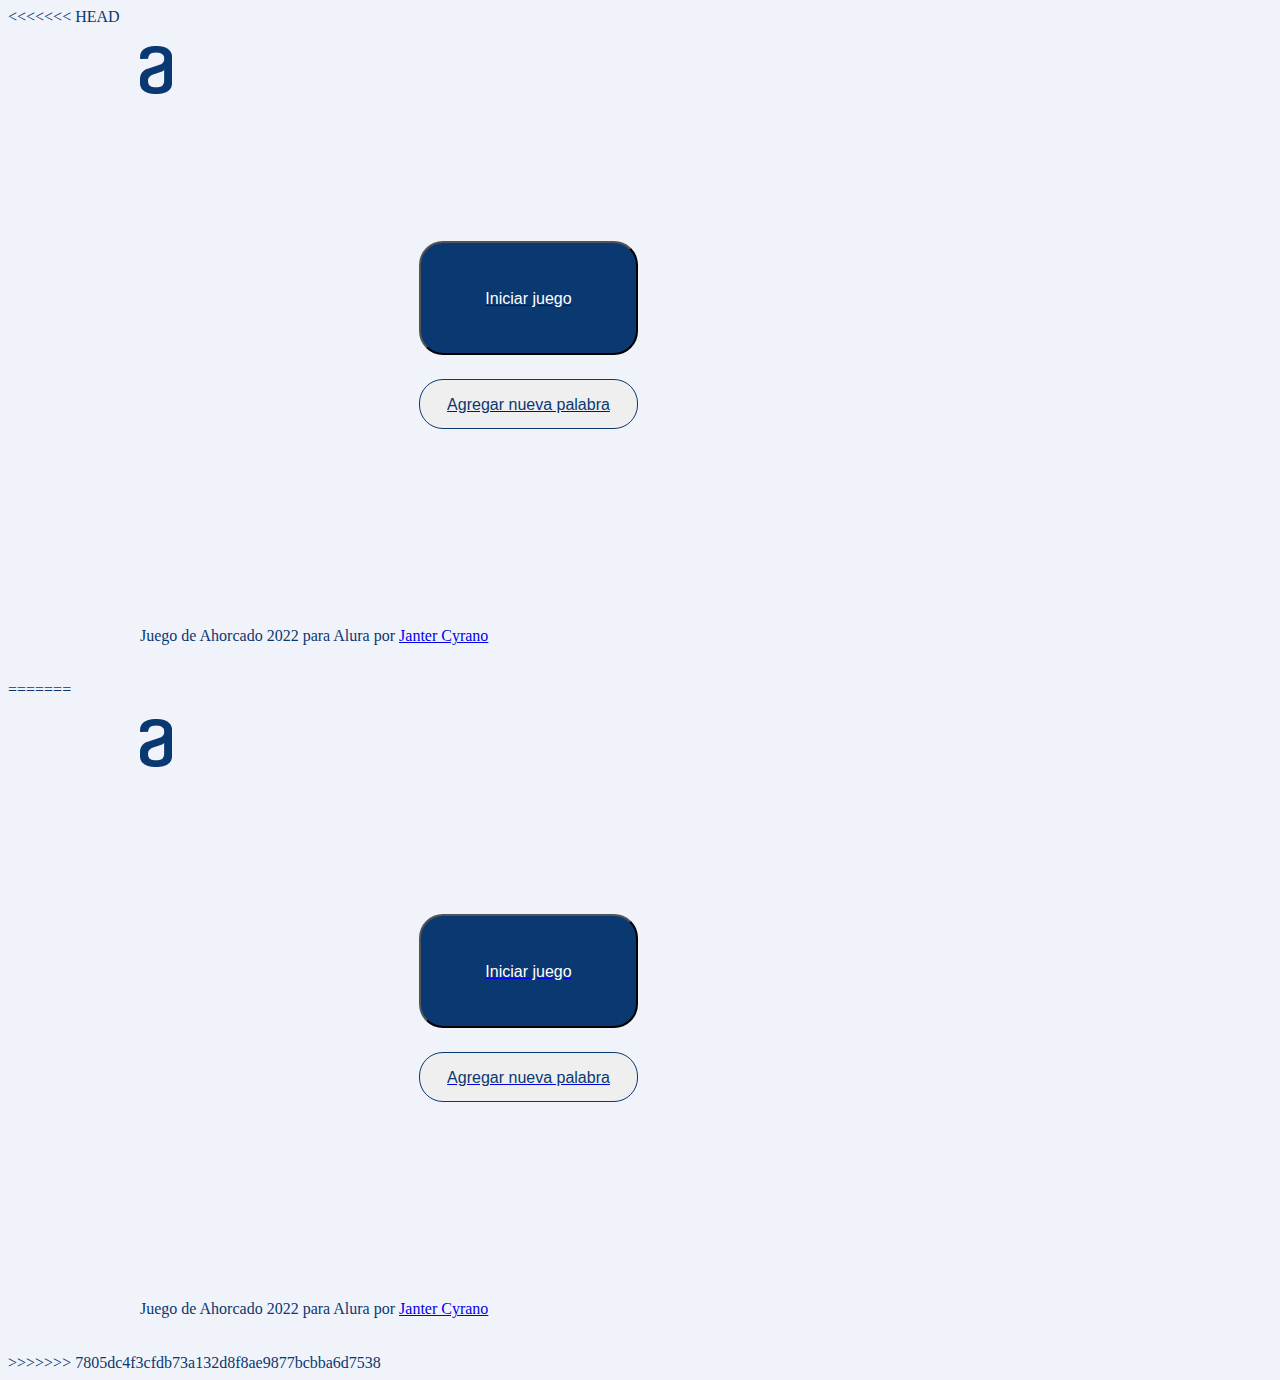
<file: Challenge-oracle-hanged/index.html>
<<<<<<< HEAD
<!DOCTYPE html>
<html lang="en">
<head>
  <meta charset="UTF-8">
  <meta http-equiv="X-UA-Compatible" content="IE=edge">
  <meta name="viewport" content="width=device-width, user-scalable=no, initial-scale=1.0">
  <title>Document</title>
  <!-- CSS only -->
  <link rel="stylesheet" href="estilos.css">
</head>

<body>  
  <div class="contenedor">
    <header class="header">
      <img src="img/Vectorletra.png" alt="Juego de Ahorcado para Alura">     
    </header>
    <main class="texto">
      <form>
        <a href="tablero.html">
          <button class="button-botonAzulGrande" type="button" id="Iniciar">Iniciar juego</button>
        </a>
      </form>      
      <form>
        <a href="palabra.html">
          <button class="button-botonBlanco" type="button" id="Agregar">Agregar nueva palabra</button>
        </a>
      </form>      
    </main>
    <Aside class="aside">      
    </Aside>
    <div class="boton1">      
    </div>
    <div class="boton2">      
    </div>
    <footer class="footer">        
      <p class="text-center text-muted">Juego de Ahorcado 2022 para Alura por <a href="https://www.linkedin.com/in/juan-carlos-olivares-román-a3b452142/" class="nav-link px-2 text-muted"> Janter Cyrano </a></p>
    </footer>
  </div>
  <script src="script.js"></script>
=======
<!DOCTYPE html>
<html lang="en">
<head>
  <meta charset="UTF-8">
  <meta http-equiv="X-UA-Compatible" content="IE=edge">
  <meta name="viewport" content="width=device-width, user-scalable=no, initial-scale=1.0">
  <title>Document</title>
  <!-- CSS only -->
  <link rel="stylesheet" href="estilos.css">
</head>

<body>  
  <div class="contenedor">
    <header class="header">
      <img src="img/Vectorletra.png" alt="Juego de Ahorcado para Alura">     
    </header>
    <main class="texto">
      <form>
        <a href="tablero.html">
          <button class="button-botonAzulGrande" type="button" id="Iniciar">Iniciar juego</button>
        </a>
      </form>      
      <form>
        <a href="palabra.html">
          <button class="button-botonBlanco" type="button" id="Agregar">Agregar nueva palabra</button>
        </a>
      </form>      
    </main>
    <Aside class="aside">      
    </Aside>
    <div class="boton1">      
    </div>
    <div class="boton2">      
    </div>
    <footer class="footer">        
      <p class="text-center text-muted">Juego de Ahorcado 2022 para Alura por <a href="https://www.linkedin.com/in/juan-carlos-olivares-román-a3b452142/" class="nav-link px-2 text-muted"> Janter Cyrano </a></p>
    </footer>
  </div>
  <script src="script.js"></script>
>>>>>>> 7805dc4f3cfdb73a132d8f8ae9877bcbba6d7538
</body>
</file>
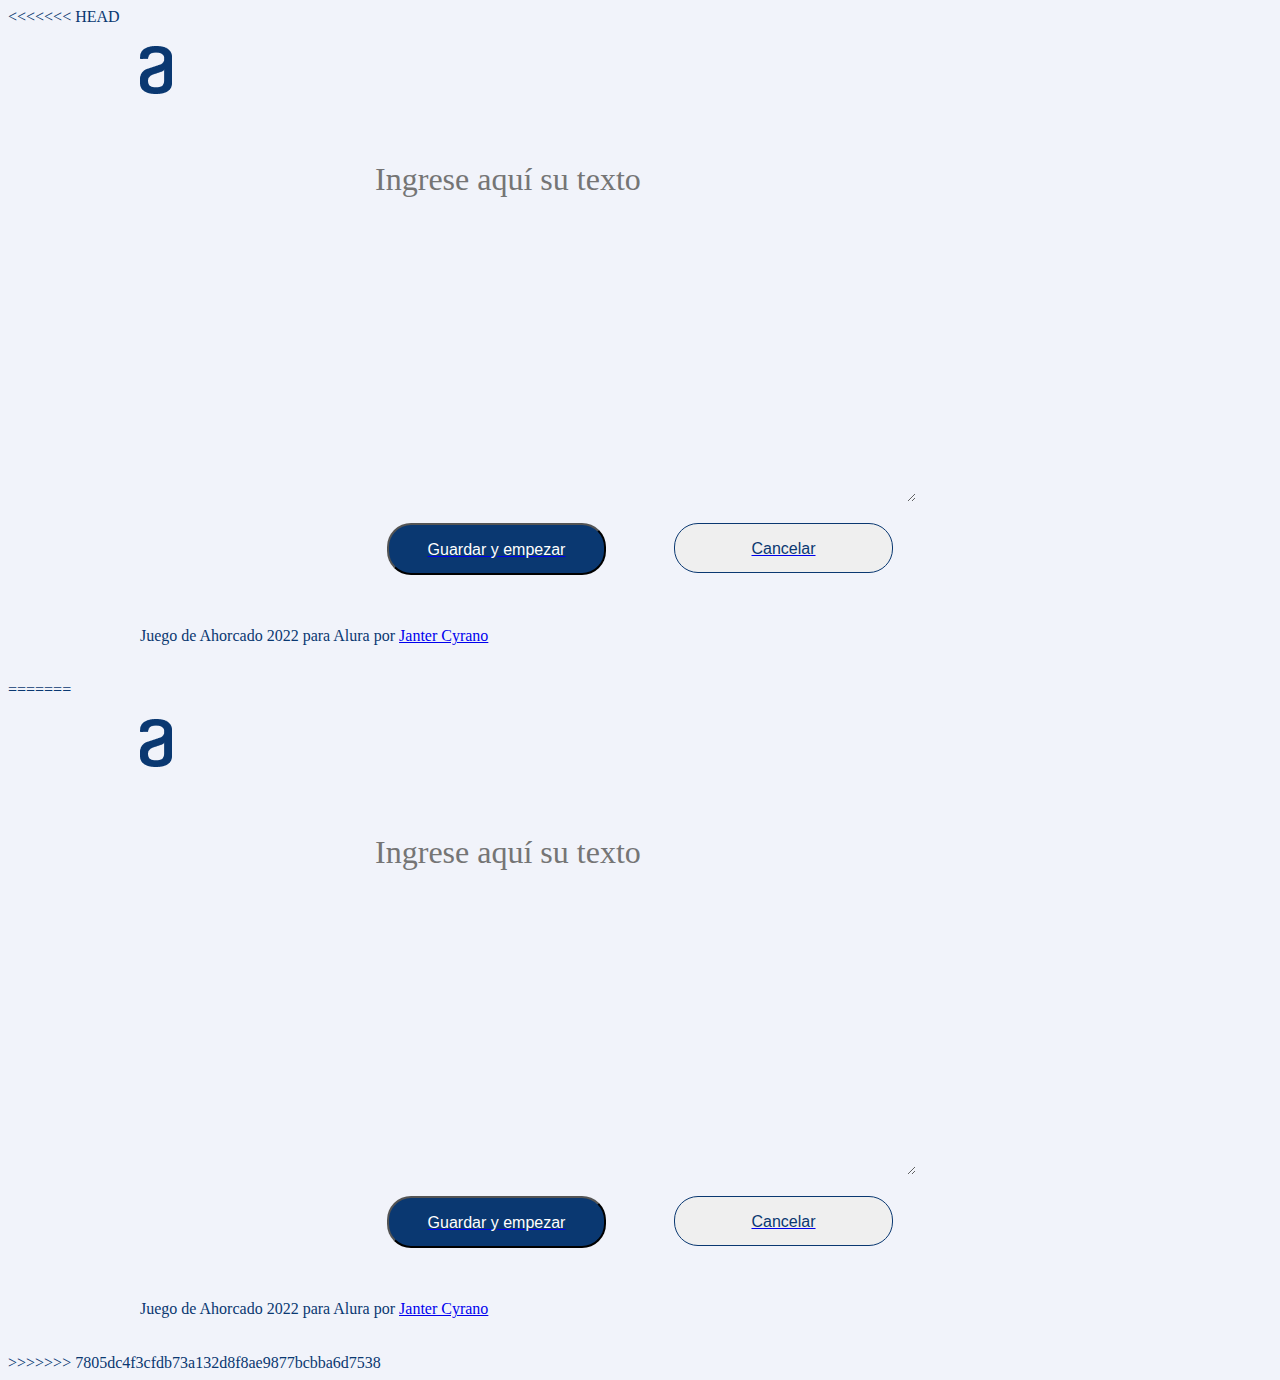
<file: Challenge-oracle-hanged/palabra.html>
<<<<<<< HEAD
<!DOCTYPE html>
<html lang="en">
<head>
  <meta charset="UTF-8">
  <meta http-equiv="X-UA-Compatible" content="IE=edge">
  <meta name="viewport" content="width=device-width, user-scalable=no, initial-scale=1.0">
  <title>Document</title>
  <!-- CSS only -->
  <link rel="stylesheet" href="estilos.css">
</head>

<body>  
  <div class="contenedor">
    <header class="header">
      <img src="img/Vectorletra.png" alt="Juego de Ahorcado para Alura">     
    </header>
    <main class="texto">
      <textarea class="ingrese-texto" id="Textarea" placeholder="Ingrese aquí su texto"></textarea>
    </main>
    <Aside class="aside">     
    </Aside>
    <div class="boton1">
      <form>
        <a href="tablero.html">
            <button class="button-botonAzul" type="button" id="guardar">Guardar y empezar</button>
        </a>
    </form> 
    </div>
    <div class="boton2">
      <form>
        <a href="index.html">
          <button class="button-botonBlanco" type="button" id="cancelar">Cancelar</button>
        </a>
      </form>
    </div>
    <footer class="footer">        
      <p class="text-center text-muted">Juego de Ahorcado 2022 para Alura por <a href="https://www.linkedin.com/in/juan-carlos-olivares-román-a3b452142/" class="nav-link px-2 text-muted"> Janter Cyrano </a></p>
    </footer>    
  </div>

  <script src="script.js"></script>
=======
<!DOCTYPE html>
<html lang="en">
<head>
  <meta charset="UTF-8">
  <meta http-equiv="X-UA-Compatible" content="IE=edge">
  <meta name="viewport" content="width=device-width, user-scalable=no, initial-scale=1.0">
  <title>Document</title>
  <!-- CSS only -->
  <link rel="stylesheet" href="estilos.css">
</head>

<body>  
  <div class="contenedor">
    <header class="header">
      <img src="img/Vectorletra.png" alt="Juego de Ahorcado para Alura">     
    </header>
    <main class="texto">
      <textarea class="ingrese-texto" id="Textarea" placeholder="Ingrese aquí su texto"></textarea>
    </main>
    <Aside class="aside">     
    </Aside>
    <div class="boton1">
      <form>
        <a href="tablero.html">
            <button class="button-botonAzul" type="button" id="guardar">Guardar y empezar</button>
        </a>
    </form> 
    </div>
    <div class="boton2">
      <form>
        <a href="index.html">
          <button class="button-botonBlanco" type="button" id="cancelar">Cancelar</button>
        </a>
      </form>
    </div>
    <footer class="footer">        
      <p class="text-center text-muted">Juego de Ahorcado 2022 para Alura por <a href="https://www.linkedin.com/in/juan-carlos-olivares-román-a3b452142/" class="nav-link px-2 text-muted"> Janter Cyrano </a></p>
    </footer>    
  </div>

  <script src="script.js"></script>
>>>>>>> 7805dc4f3cfdb73a132d8f8ae9877bcbba6d7538
</body>
</file>
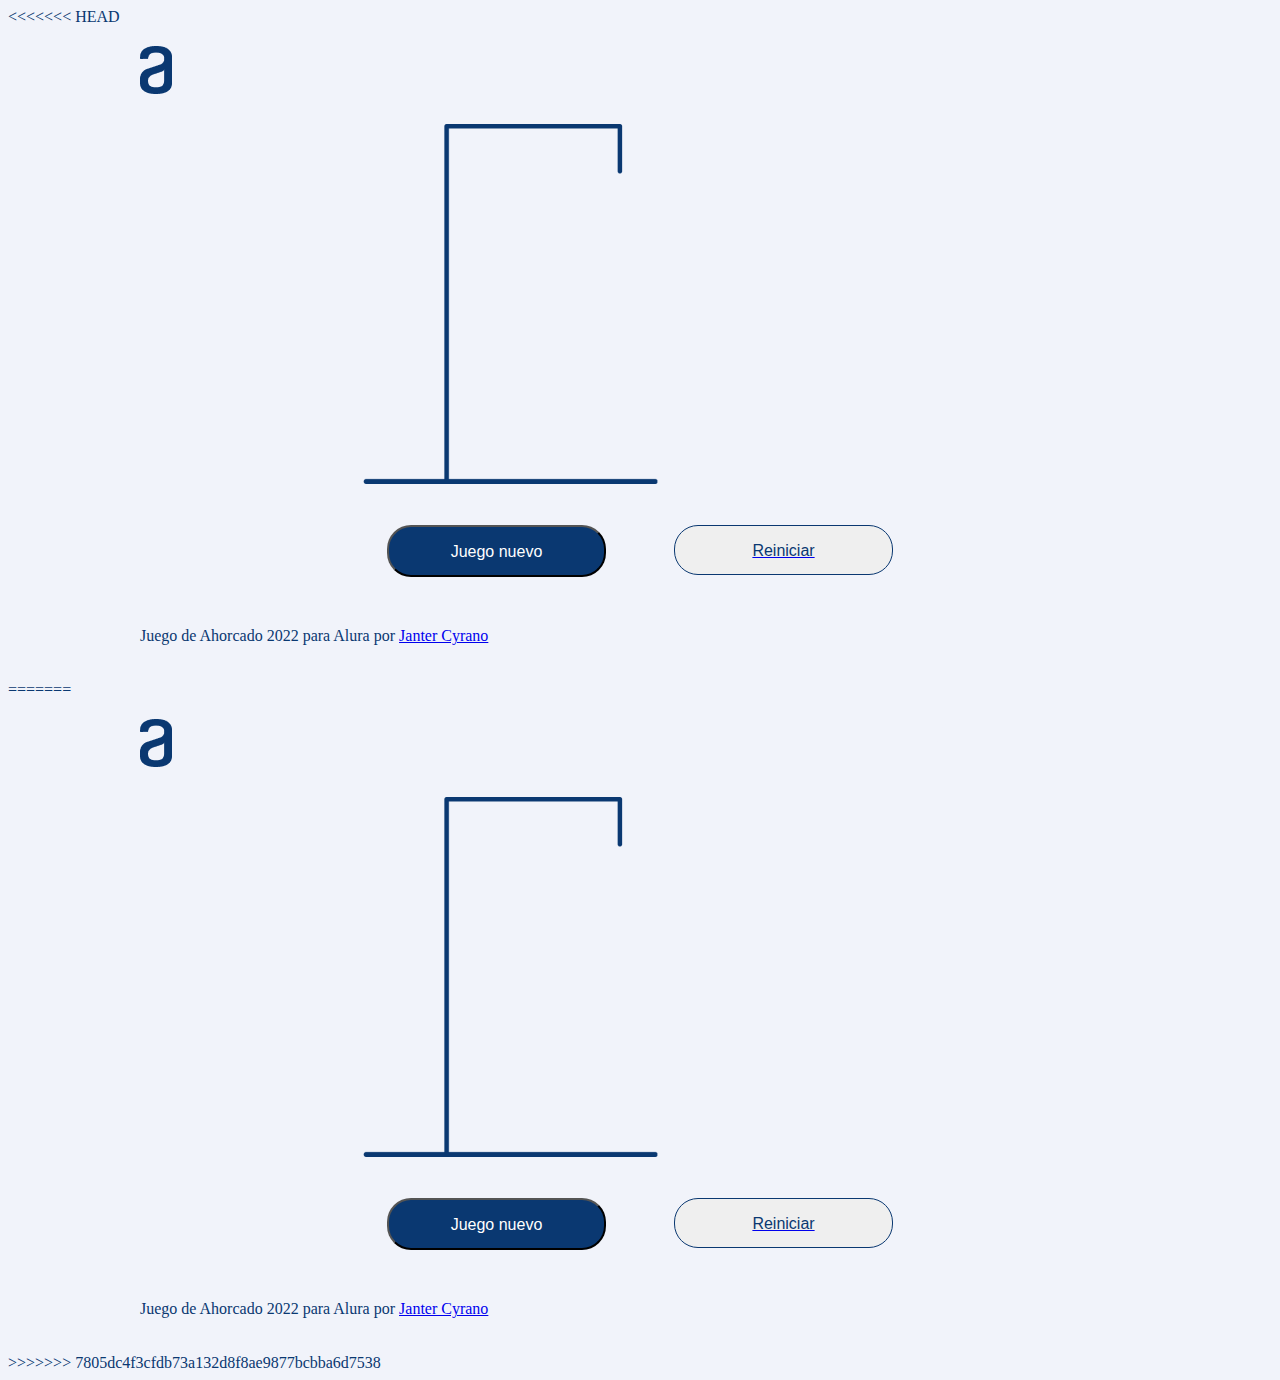
<file: Challenge-oracle-hanged/tablero.html>
<<<<<<< HEAD
<!DOCTYPE html>
<html lang="en">
<head>
  <meta charset="UTF-8">
  <meta http-equiv="X-UA-Compatible" content="IE=edge">
  <meta name="viewport" content="width=device-width, user-scalable=no, initial-scale=1.0">
  <title>Document</title>
  <!-- CSS only -->
  <link rel="stylesheet" href="estilos.css">
</head>

<body>  
  <div class="contenedor">
    <header class="header">
      <img src="img/Vectorletra.png" alt="Juego de Ahorcado para Alura">     
    </header>
    <main class="texto">
      <!-- intenté hacerlo con divs y css, pero no legré que fuera tan responsive cómo el resto de la pag -->
      <div id="imagen1">        
      </div>
      <div>
        <h1 id="texto"></h1>
      </div>
      <div>
        <h2 id="texto2"></h2>
      </div>
    </main>
    <Aside class="aside">      
    </Aside>
    <div class="boton1">
      <button class="button-botonAzul" type="button" id="guardar">Juego nuevo</button>
    </div>
    <div class="boton2">
      <form>
        <a href="index.html">
          <button class="button-botonBlanco" type="button" id="reiniciar">Reiniciar</button>
        </a>
      </form>
    </div>
    <footer class="footer">        
      <p class="text-center text-muted">Juego de Ahorcado 2022 para Alura por <a href="https://www.linkedin.com/in/juan-carlos-olivares-román-a3b452142/" class="nav-link px-2 text-muted"> Janter Cyrano </a></p>
    </footer>    
  </div>

  <script src="script.js"></script>
=======
<!DOCTYPE html>
<html lang="en">
<head>
  <meta charset="UTF-8">
  <meta http-equiv="X-UA-Compatible" content="IE=edge">
  <meta name="viewport" content="width=device-width, user-scalable=no, initial-scale=1.0">
  <title>Document</title>
  <!-- CSS only -->
  <link rel="stylesheet" href="estilos.css">
</head>

<body>  
  <div class="contenedor">
    <header class="header">
      <img src="img/Vectorletra.png" alt="Juego de Ahorcado para Alura">     
    </header>
    <main class="texto">
      <!-- intenté hacerlo con divs y css, pero no legré que fuera tan responsive cómo el resto de la pag -->
      <div id="imagen1">        
      </div>
      <div>
        <h1 id="texto"></h1>
      </div>
      <div>
        <h2 id="texto2"></h2>
      </div>
    </main>
    <Aside class="aside">      
    </Aside>
    <div class="boton1">
      <button class="button-botonAzul" type="button" id="guardar">Juego nuevo</button>
    </div>
    <div class="boton2">
      <form>
        <a href="index.html">
          <button class="button-botonBlanco" type="button" id="reiniciar">Reiniciar</button>
        </a>
      </form>
    </div>
    <footer class="footer">        
      <p class="text-center text-muted">Juego de Ahorcado 2022 para Alura por <a href="https://www.linkedin.com/in/juan-carlos-olivares-román-a3b452142/" class="nav-link px-2 text-muted"> Janter Cyrano </a></p>
    </footer>    
  </div>

  <script src="script.js"></script>
>>>>>>> 7805dc4f3cfdb73a132d8f8ae9877bcbba6d7538
</body>
</file>
<file: Challenge-oracle-hanged/estilos.css>
<<<<<<< HEAD
*{
  margin: 0;
  padding: 0;
}

body {
  background-color: #F1F3FA;
  font-family: 'Inter';
  font-style: normal;
  color: #0A3871;  

}

.contenedor {
  width: 90%;
  max-width: 1000px;
  margin: 20px auto;
  display: grid;
  gap: 20px;
  grid-template-columns: repeat(4,1fr);
  grid-template-rows: repeat(4, auto);
}

.header {
  min-height: 48px;
  min-width: 32px;  
  grid-column:1/2;
  grid-row: 1/4;
}

.texto {
  min-height: 354px; 
  grid-column: 2/4;
  grid-row: 2/3;
}

.aside {  
  padding: 25px;  
  min-height: 495px;  
  max-width: 219px;
  background-color: #F1F3FA;
  border-radius: 24px;
  grid-column: 4/5;
  grid-row: span 3;  
}

.boton1{
  grid-row: 3/4;
  grid-column: 2/3;
}

.boton2{
  grid-row: 3/4;
  grid-column: 3/4;
}

.footer {
  grid-row: 4;
  grid-column: span 3;
}

.button-botonAzulGrande {
  /* Button */
  /* Auto layout */ 
  display:inline ; 
  display: flex;
  align-items: center;
  text-align: center;
  justify-content: center;
  padding: 24px;

  width: 219px;
  height: 114px;
  

  /* Dark blue/dark-blue-300 */
  background: #0A3871;
  border-radius: 24px;

  /* Inside auto layout */
  margin: 24px 24px;

  font-style: normal;
  font-weight: 400;
  font-size: 16px;
  line-height: 19px;
  
  /* Dark blue/dark-blue-300 */
  color: #FFFFFF;
}

.button-botonAzul {
  /* Button */
  /* Auto layout */
  display: flex;
  align-items: center;
  text-align: center;
  justify-content: center;
  padding: 24px;

  width: 219px;
  height: 48px;

  /* Dark blue/dark-blue-300 */
  background: #0A3871;
  border-radius: 24px;

  /* Inside auto layout */
  margin: 0px 24px;
  
  /* Button */
  font-weight: 400;
  font-size: 16px;
  line-height: 19px;

  /* White */
  color: #FFFFFF;
}

.button-botonBlanco {
 /* Button */
  /* Auto layout */
  display: flex;
  align-items: center;
  text-align: center;
  justify-content: center;
  padding: 24px;

  width: 219px;
  height: 48px;

  /* Dark blue/dark-blue-300 */
  border: 1px solid #0A3871;
  box-sizing: border-box;
  border-radius: 24px;

  /* Inside auto layout */  
  margin: 0px 24px;
  font-weight: 400;
  font-size: 16px;
  line-height: 19px;

  /* Dark blue/dark-blue-300 */
  color: #0A3871;
}

.ingrese-texto {  
  height: 100%;
  width: 100%;
  color: inherit;
  font-family: 'Inter';
  font-size: xx-large;
  padding: 2%;
  background-color: #F1F3FA;
  border: 1px solid #F1F3FA;
  box-sizing: border-box;
}

#imagen1 {  
width: 295px;
height: 360px;
background-image: url(img/ahorcado.png);

}

@media screen and (max-width: 768px) {
  .header{
    grid-column:1/2;
    grid-row: 1/1;
  } 
  .texto {
    grid-row: 2/3;
    grid-column: 1/-1;
  }
  .aside {  
    min-height: 133px;
    max-width: 768px;  
    grid-row: 4/5;
    grid-column: 1/-1
  }
  .boton1{
    grid-row: 3/4;
    grid-column: 1/2;
  }
  .boton2 {
    grid-column: 2/3;
    grid-row: 3/4;
  }
  .footer{
    grid-row: 4;
    grid-column: 1/-1
  } 
}

@media screen and (max-width: 375px) {
  .header{
    grid-column:1/2;
    grid-row: 1/1;
  } 
  .texto {
    grid-row: 2/3;
    grid-column: 1/-1;
  }
  .aside {  
    /* min-height: 186px; */
    grid-row: 5/6;
    grid-column: 1/-1
  }
  .boton1{
    grid-row: 3 /4;    
    grid-column: 1/-1
  }
  .boton2{
    grid-row: 4/5;
    grid-column: 1/-1
  }
  .footer{
    grid-row: 5/6;
    grid-column: 1/-1
  }
=======
*{
  margin: 0;
  padding: 0;
}

body {
  background-color: #F1F3FA;
  font-family: 'Inter';
  font-style: normal;
  color: #0A3871;  

}

.contenedor {
  width: 90%;
  max-width: 1000px;
  margin: 20px auto;
  display: grid;
  gap: 20px;
  grid-template-columns: repeat(4,1fr);
  grid-template-rows: repeat(4, auto);
}

.header {
  min-height: 48px;
  min-width: 32px;  
  grid-column:1/2;
  grid-row: 1/4;
}

.texto {
  min-height: 354px; 
  grid-column: 2/4;
  grid-row: 2/3;
}

.aside {  
  padding: 25px;  
  min-height: 495px;  
  max-width: 219px;
  background-color: #F1F3FA;
  border-radius: 24px;
  grid-column: 4/5;
  grid-row: span 3;  
}

.boton1{
  grid-row: 3/4;
  grid-column: 2/3;
}

.boton2{
  grid-row: 3/4;
  grid-column: 3/4;
}

.footer {
  grid-row: 4;
  grid-column: span 3;
}

.button-botonAzulGrande {
  /* Button */
  /* Auto layout */ 
  display:inline ; 
  display: flex;
  align-items: center;
  text-align: center;
  justify-content: center;
  padding: 24px;

  width: 219px;
  height: 114px;
  

  /* Dark blue/dark-blue-300 */
  background: #0A3871;
  border-radius: 24px;

  /* Inside auto layout */
  margin: 24px 24px;

  font-style: normal;
  font-weight: 400;
  font-size: 16px;
  line-height: 19px;
  
  /* Dark blue/dark-blue-300 */
  color: #FFFFFF;
}

.button-botonAzul {
  /* Button */
  /* Auto layout */
  display: flex;
  align-items: center;
  text-align: center;
  justify-content: center;
  padding: 24px;

  width: 219px;
  height: 48px;

  /* Dark blue/dark-blue-300 */
  background: #0A3871;
  border-radius: 24px;

  /* Inside auto layout */
  margin: 0px 24px;
  
  /* Button */
  font-weight: 400;
  font-size: 16px;
  line-height: 19px;

  /* White */
  color: #FFFFFF;
}

.button-botonBlanco {
 /* Button */
  /* Auto layout */
  display: flex;
  align-items: center;
  text-align: center;
  justify-content: center;
  padding: 24px;

  width: 219px;
  height: 48px;

  /* Dark blue/dark-blue-300 */
  border: 1px solid #0A3871;
  box-sizing: border-box;
  border-radius: 24px;

  /* Inside auto layout */  
  margin: 0px 24px;
  font-weight: 400;
  font-size: 16px;
  line-height: 19px;

  /* Dark blue/dark-blue-300 */
  color: #0A3871;
}

.ingrese-texto {  
  height: 100%;
  width: 100%;
  color: inherit;
  font-family: 'Inter';
  font-size: xx-large;
  padding: 2%;
  background-color: #F1F3FA;
  border: 1px solid #F1F3FA;
  box-sizing: border-box;
}

#imagen1 {  
width: 295px;
height: 360px;
background-image: url(img/ahorcado.png);

}

@media screen and (max-width: 768px) {
  .header{
    grid-column:1/2;
    grid-row: 1/1;
  } 
  .texto {
    grid-row: 2/3;
    grid-column: 1/-1;
  }
  .aside {  
    min-height: 133px;
    max-width: 768px;  
    grid-row: 4/5;
    grid-column: 1/-1
  }
  .boton1{
    grid-row: 3/4;
    grid-column: 1/2;
  }
  .boton2 {
    grid-column: 2/3;
    grid-row: 3/4;
  }
  .footer{
    grid-row: 4;
    grid-column: 1/-1
  } 
}

@media screen and (max-width: 375px) {
  .header{
    grid-column:1/2;
    grid-row: 1/1;
  } 
  .texto {
    grid-row: 2/3;
    grid-column: 1/-1;
  }
  .aside {  
    /* min-height: 186px; */
    grid-row: 5/6;
    grid-column: 1/-1
  }
  .boton1{
    grid-row: 3 /4;    
    grid-column: 1/-1
  }
  .boton2{
    grid-row: 4/5;
    grid-column: 1/-1
  }
  .footer{
    grid-row: 5/6;
    grid-column: 1/-1
  }
>>>>>>> 7805dc4f3cfdb73a132d8f8ae9877bcbba6d7538
}
</file>
